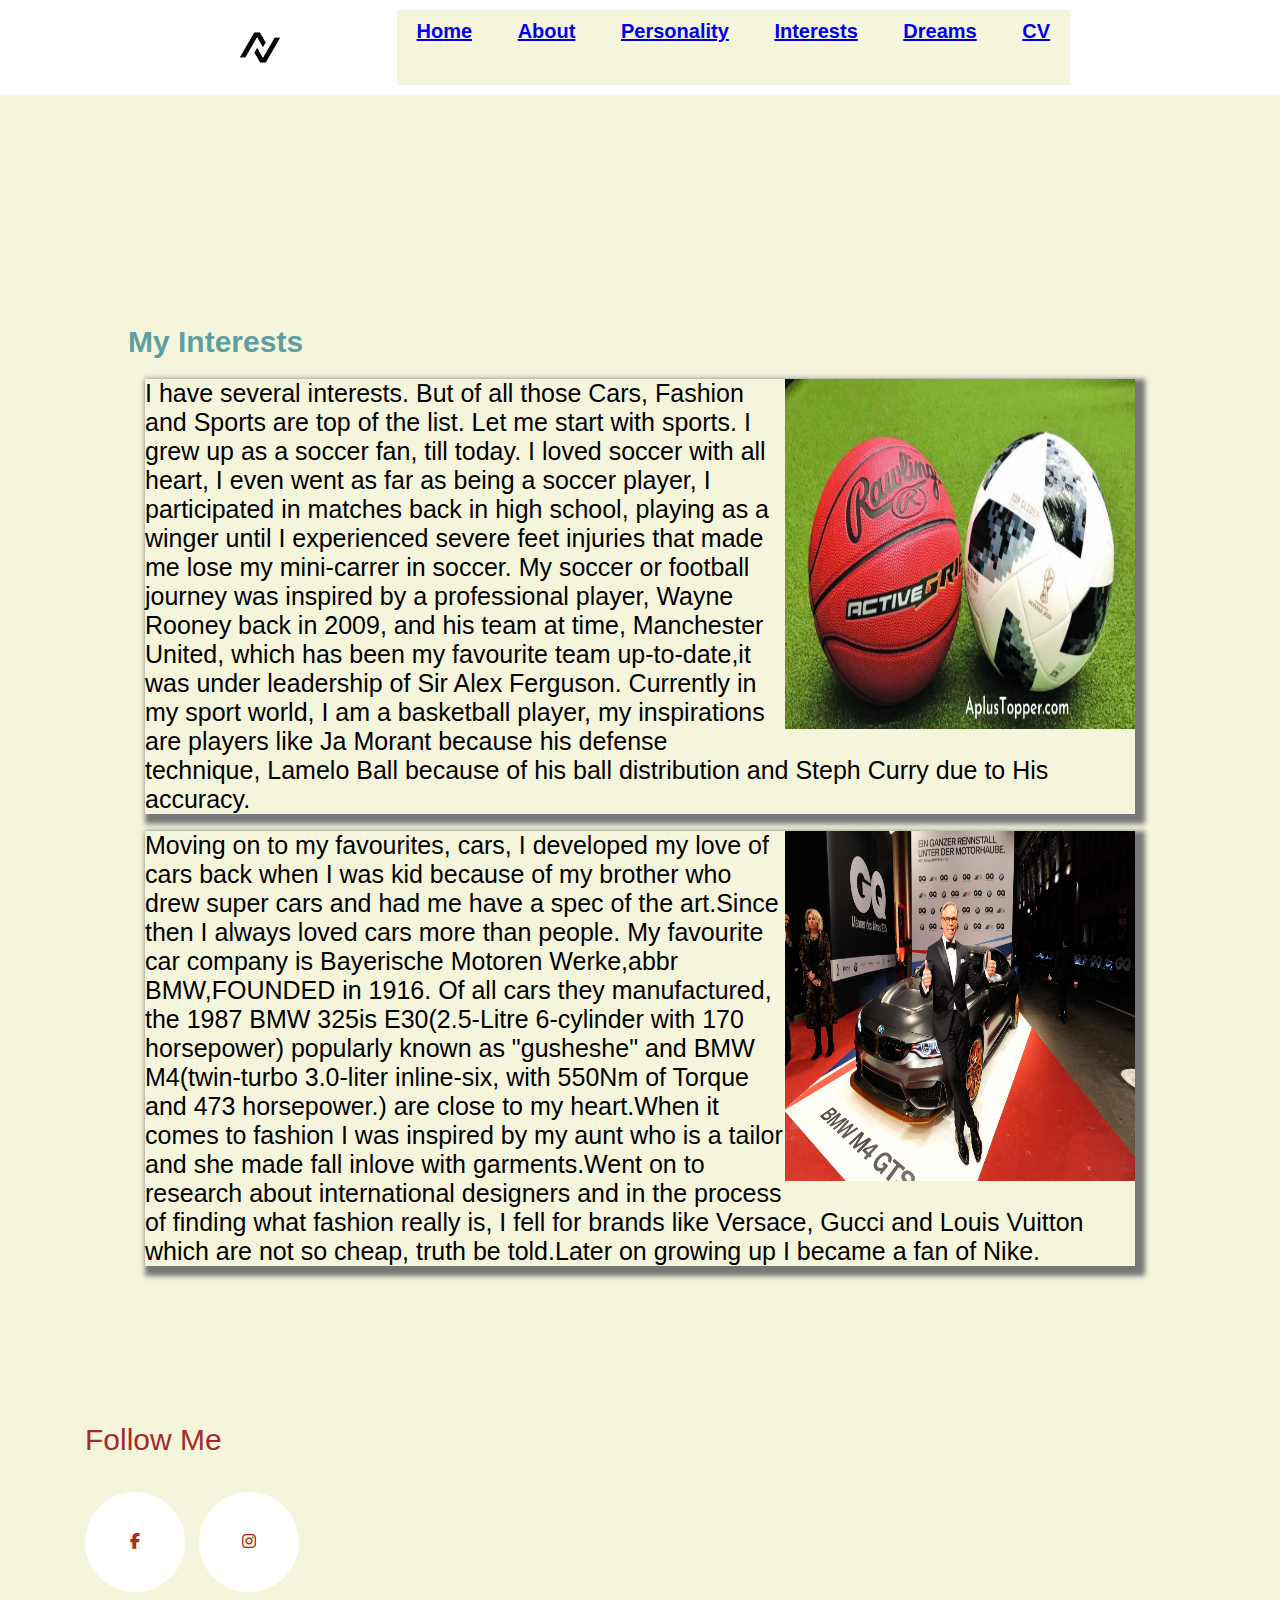
<file: Interests.html>
<!DOCTYPE html>
<html>
<head>
	<meta charset="utf-8">
	<meta name="viewport" content="width=device-width, initial-scale=1">
	<title>Nqhae Qhobela</title>
	<link rel="stylesheet" type="text/css" href="STYLE.css"> 
	<link rel="stylesheet" type="text/css" href="https://cdnjs.cloudflare.com/ajax/libs/font-awesome/6.2.0/css/all.min.css">
</head>
<header>
	<div class="LINKS">
		<nav>
			<img src="IMAGES/a163e48520ed74db47f228a505c90c68.jpg" class="logo">
		
		 <ul>
			<li>
				<a href="index.html">Home</a>
			</li>
			<li>
				<a href="About.html">About</a>
			</li>
			<li>
				<a href="Personality.html">Personality</a>
			</li>
			<li>
				<a href="Interests.html">Interests</a>
			</li>
			<li>
				<a href="Dream.html">Dreams</a>
			</li>
			<li>
				<a href="Resume.html">CV</a>
			</li>
		 </ul>
		</nav>
	</div>
	
</header>
<body>
<div class="section">
		<div class="text">
			<h1>My Interests</h1>
			<p><img src="IMAGES/Football-Vs-Basketball.png" width="350" height="200" align="right" />I have several interests. But of all those Cars, Fashion and Sports are top of the list. Let me start with sports. I grew up as a soccer fan, till today. I loved soccer with all heart, I even went as far as being a soccer player, I participated in matches back in high school, playing as a winger until I experienced severe feet injuries that made me lose my mini-carrer in soccer. My soccer or football journey was inspired by a professional player, Wayne Rooney back in 2009, and his team at time, Manchester United, which has been my favourite team up-to-date,it was under leadership of Sir Alex Ferguson. Currently in my sport world, I am a basketball player, my inspirations are players like Ja Morant because his defense technique, Lamelo Ball because of his ball distribution and Steph Curry due to His accuracy.</p>
			<p><img src="IMAGES/celebrities-take-turns-posing-with-the-bmw-m4-gts-at-gq-men-of-the-year-awards-photo-gallery-101825_1.jpg" width="350" height="200" align="right" />Moving on to my favourites, cars, I developed my love of cars back when I was kid because of my brother who drew super cars and had me have a spec of the art.Since then I always loved cars more than people. My favourite car company is Bayerische Motoren Werke,abbr BMW,FOUNDED in 1916. Of all cars they manufactured, the 1987 BMW 325is E30(2.5-Litre 6-cylinder with 170 horsepower) popularly known as "gusheshe" and BMW M4(twin-turbo 3.0-liter inline-six, with 550Nm of Torque and 473 horsepower.) are close to my heart.When it comes to fashion I was inspired by my aunt who is a tailor and she made fall inlove with garments.Went on to research about international designers and in the process of finding what fashion really is, I fell for brands like Versace, Gucci and Louis Vuitton which are not so cheap, truth be told.Later on growing up I became a fan of Nike.</p>
		</div>
</div>
<footer class="footer">
		<div class="container">
			<div class="row">
				<div class="footer-col">
					<h3> Follow Me</h3>
					<div class="socials">

						<a href="https://web.facebook.com/niqco.qhobela"><i class="fab fa-facebook-f"></i></a>
						<a href="https://www.instagram.com/niqcoe/"><i class="fab fa-instagram"></i></a>
							

							
						
					</div>
					
						
						
				</div>
			</div>
		</div>
		
	</footer>




</body>
</html>
</file>
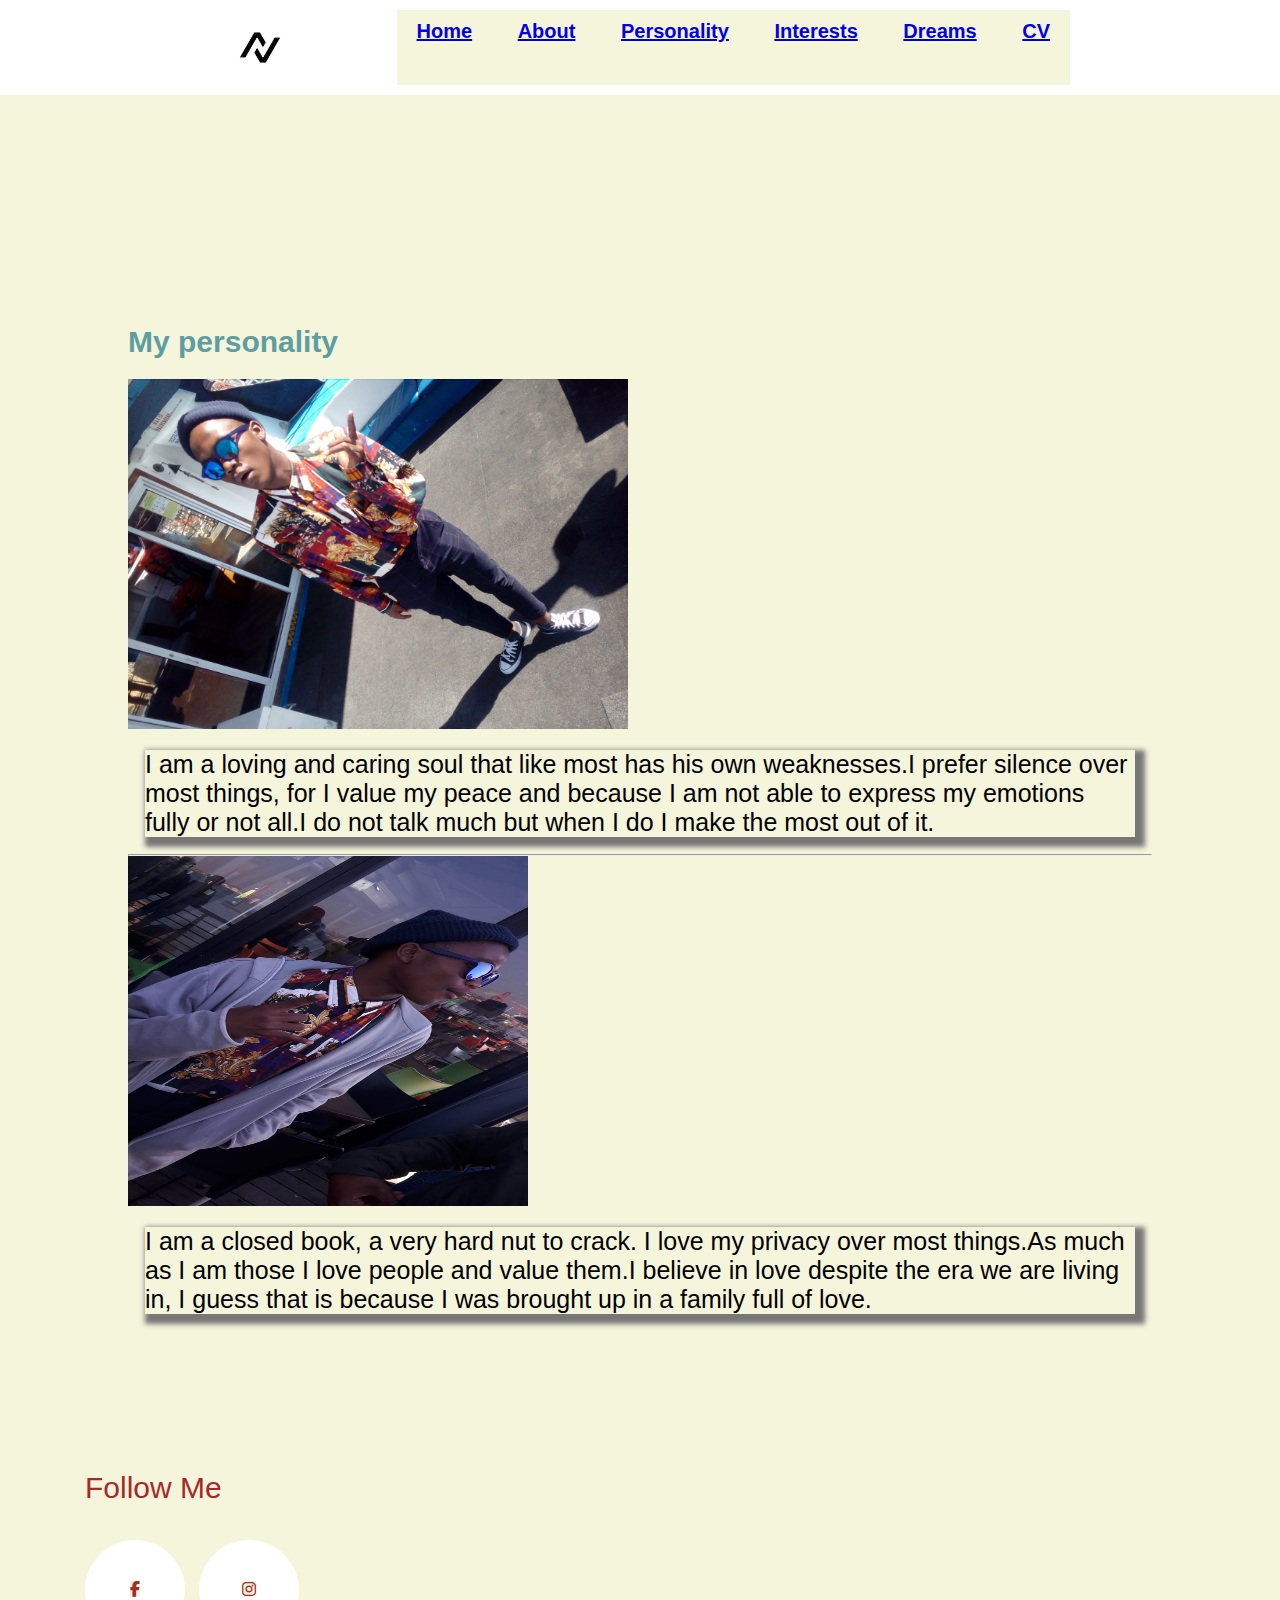
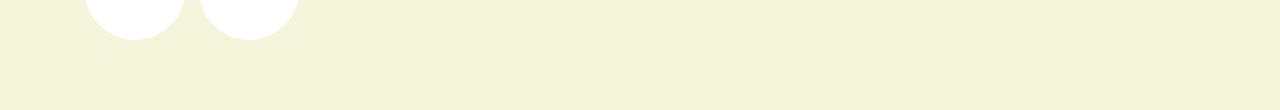
<file: Personality.html>
<!DOCTYPE html>
<html>
<head>
	<meta charset="utf-8">
	<meta name="viewport" content="width=device-width, initial-scale=1">
	<title>Nqhae Qhobela</title>
	<link rel="stylesheet" type="text/css" href="STYLE.css"> 
	<link rel="stylesheet" type="text/css" href="https://cdnjs.cloudflare.com/ajax/libs/font-awesome/6.2.0/css/all.min.css">
</head>
<header>
	<div class="LINKS">
		<nav>
			<img src="IMAGES/a163e48520ed74db47f228a505c90c68.jpg" class="logo">
		
		 <ul>
			<li>
				<a href="index.html">Home</a>
			</li>
			<li>
				<a href="About.html">About</a>
			</li>
			<li>
				<a href="Personality.html">Personality</a>
			</li>
			<li>
				<a href="Interests.html">Interests</a>
			</li>
			<li>
				<a href="Dream.html">Dreams</a>
			</li>
			<li>
				<a href="Resume.html">CV</a>
			</li>
		 </ul>
		</nav>
	</div>
		

	
</div>
	
</header>
<body>
		<div class="section">
	
			<h1>My personality</h1>
			<img src="IMAGES/IMG-20210820-WA0006.jpg" width="500"height="500" />
			<p>I am a loving and caring soul that like most has his own weaknesses.I prefer silence over most things, for I value my peace and because I am not able to express my emotions fully or not all.I do not talk much but when I do I make the most out of it.</p>
			<hr />
			<img src="IMAGES/IMG-20200407-WA0033.jpg"width="400" height="400" />
			<p>I am a closed book, a very hard nut to crack. I love my privacy over most things.As much as I am those I love people and value them.I believe in love despite the era we are living in, I guess that is because I was brought up in a family full of love.</p>
		</div>
		<footer class="footer">
		<div class="container">
			<div class="row">
				<div class="footer-col">
					<h3> Follow Me</h3>
					<div class="socials">

							<a href="https://web.facebook.com/niqco.qhobela"><i class="fab fa-facebook-f"></i></a>
							<a href="https://www.instagram.com/niqcoe/"><i class="fab fa-instagram"></i></a>
							
						
					</div>
					
						
						
				</div>
			</div>
		</div>
		
	</footer>

			




	




</body>
</html>
</file>
<file: STYLE.css>
*{
	margin: 0;
	padding: 0;
	background-color: beige;

}


.LINKS{
	
	padding: 10px 10%;
	background-color: white;


	
}

nav img{
	width: 100px;

}
.images{
	width: 200px;

}

nav{
	display: flex;
	width: 84%;
	margin: auto;
	font-size: 20px;
	justify-content: space-between;
	background-color: white;
}

nav ul li{
	display: inline-block;
	list-style: none;
	margin: 10px 20px;
	background-color: white;
}

nav ul li{
	text-decoration: none;
	color: #070707;
	font-weight: bold;
}

nav ul li a:hover{
	color: #E7B31D;
}

.NICO{
	margin-left: 8%;
	margin-top: 10%;
}

.NICO h1{
	font-size: 30px;
	color: #5F9EA0;
	margin-bottom: 20px;
	padding: 20px;
	text-align: justify-all;

}
.NICO h2{
	font-size: 45px;
	color: #5F9EA0;
	margin-bottom: 20px;
	padding-bottom: 20px;

}
.NICO p{
	font-size: 25px;
	color: #BC8F8F;
	line-height: 30px;

}
.images
{
	width: 450px;
	height: 450px;
	align-content: right;
	position: absolute;
	bottom: 0;
	right: 80px;
}

.images img{
	height: 100%;
	position: absolute;
	left: 50%;
	bottom: 0;
	transform: translateX(-50%);
	transition: bottom 1s, left 1s;
}
body{
	margin: 0;

	font-family: sans-serif;
}
.section{
	
	
	
	padding: 70px;
	width: 80%;
	margin: 10rem auto 0 auto;
}
.section img{
	height: 350px;

}
.section h1{
	font-size: 30px;
	color: #5F9EA0;
	margin-bottom: 20px;
	align-content: center;

}

.section p{
	color: black;
	font-size: 25px;
	moz-box-shadow: -5px -5px #777777;
	webkit-box-shadow: -5px -5px #777777;
	box-shadow: -5px -5px #777777;
	moz-box-shadow: 5px 5px 5px 5px #777777;
	webkit-box-shadow: 5px 5px 5px 5px #777777;
	box-shadow: 5px 5px 5px 5px #777777;
	margin: 17px;

}
.footer{
	background-color: beige ;
	padding: 70px;

}
.container{
	max-width: 1170px;
	margin: auto;

}
.row{
	display: flex;
	flex-wrap: wrap ;
}
.footer-col{
	width: 25%;
	padding: 0 15px;

} 
.footer-col h3{
	font-size: 30px;
	color: brown;
	text-transform: capitalize;
	margin-bottom: 35px;
	font-weight: 500;
	position: relative;

}
.footer-col h3: :before{
	content: '';
	position: absolute;
	
	bottom: 10 px;
	background-color: #e91e63 ;
	height: 2px;
	box-sizing: border-box;
	width: 50px;

}
.footer-col .socials a{
	display: inline-block;
	height: 100px;
	width: 100px;
	background-color: white;
	margin-right: 10px;
	text-align: center;
	line-height: 100px;
	border-radius: 50%;
	color: brown ;
	transition: all 0.5s ease;
}
.footer-col .socials a:hover{
	color: blue ;
	background-color: whitesmoke;
}
</file>
